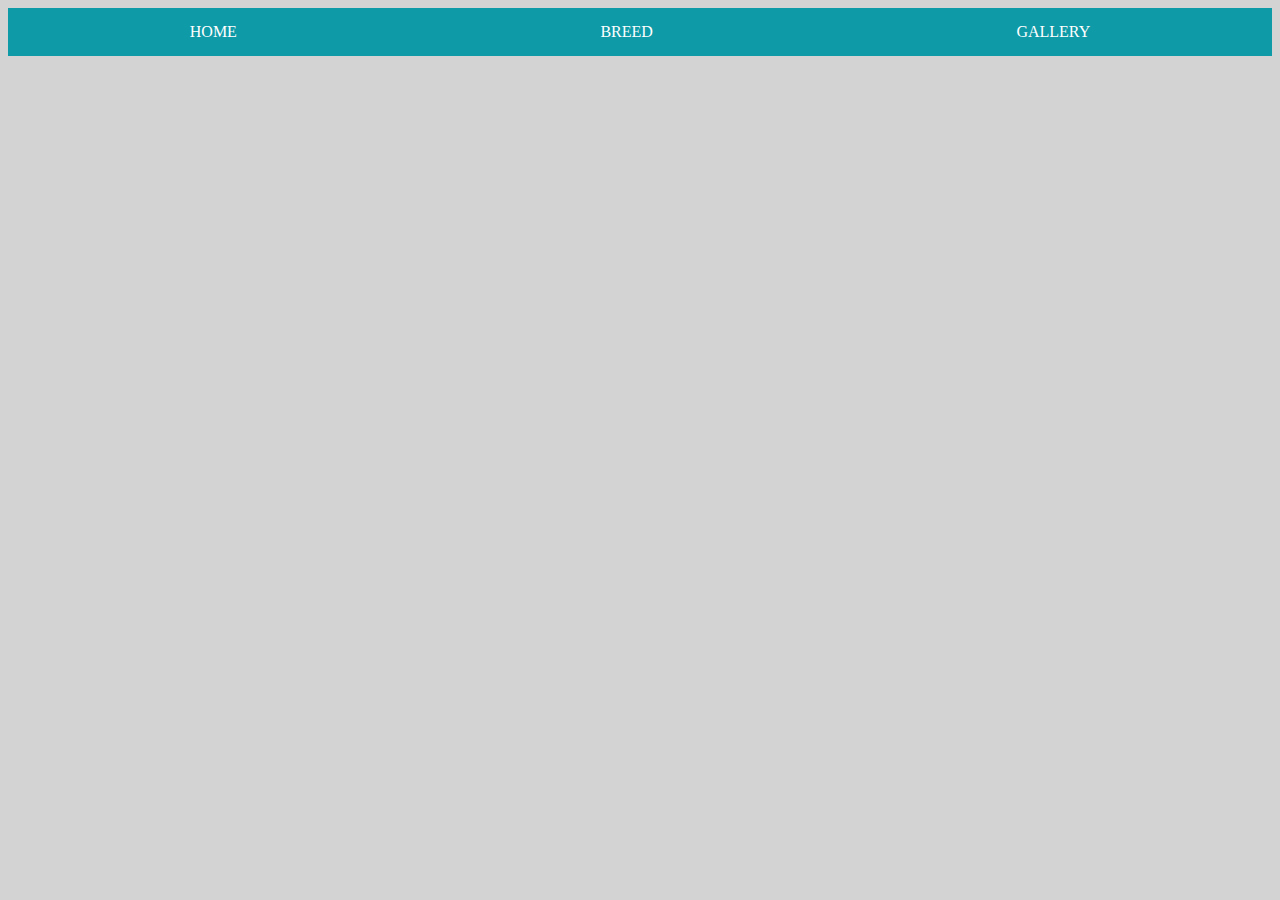
<file: gallery.html>
<!DOCTYPE html>
<html lang="en">
  <head>
    <meta charset="UTF-8">
    <meta name="viewport" content="width=device-width, initial-scale=1.0">
    <title></title>
    <link rel="stylesheet" href="styles.css">
  </head>
  <body>
    <div id="app">
      <header>
        <nav id="top-menu">
          <a href="index.html">Home</a></li>
          <a href="breeds.html">Breed</a></li>
          <a href="gallery.html">Gallery</a></li>
        </nav>
      </header>
    </div>
          
    <div id="cards-container"></div> 
    <script src="index.js" type="module"></script>
  </body>
</html>
</file>
<file: styles.css>
* {
    box-sizing: border-box;
}
:root {
    --main-bg: #4a4e4d;
    --top-menu-bg: #0e9aa7;
    --sub-menu-bg: #3da4ab;
}
nav a {
    line-height: 3rem;
    padding: 0 1rem;
    text-transform: uppercase;
    text-decoration: none;
    color: white;
}
#top-menu a:hover {
    background-color: var(--sub-menu-bg);
}
.flex-ctr {
    display: flex;
    justify-content: center;
    align-items: center;
}
.flex-around {
    display: flex;
    justify-content: space-around;
    align-items: center;
}
.card{
    display:flex;
    justify-content: center;
    align-self: center;
}
body {
    height: 100%;
  }
  
  body {
    background-color: lightgray;
  }
  
  .progress-bar-top {
    position: fixed;
    top: 0;
    left: 0;
    width: 0%;
    height: 15px;
    background-color: green;
    border-bottom: 1px solid black;
  }
  
  .favourite-button {
    position: absolute;
    top: 10px;
    right: 15px;
    z-index: 99999;
    width: 30px;
    height: 30px;
    color: lightpink;
    cursor: pointer;
    transition: all ease 0.2s;
  }
  .favourite-button:hover {
    color: red;
    width: 36px;
    height: 36px;
    top: 7px;
    right: 12px;
  }
  
  .carousel-inner {
    padding: 1em;
  }
  .card {
    margin: 0 0.5em;
    box-shadow: 2px 6px 8px 0 rgba(22, 22, 26, 0.18);
    border: none;
  }
  .carousel-control-prev,
  .carousel-control-next {
    background-color: #e1e1e1;
    width: 6vh;
    height: 6vh;
    border-radius: 50%;
    top: 50%;
    transform: translateY(-50%);
  }
  @media (min-width: 768px) {
    .carousel-item {
      margin-right: 0;
      flex: 0 0 33.333333%;
      display: block;
    }
    .carousel-inner {
      display: flex;
    }
  }
  .card .img-wrapper {
    max-width: 100%;
    display: flex;
    justify-content: center;
    align-items: center;
  }
  .card img {
    max-height: 100%;
  }
  @media (max-width: 767px) {
    .card .img-wrapper {
      height: 17em;
    }
  }
</file>
